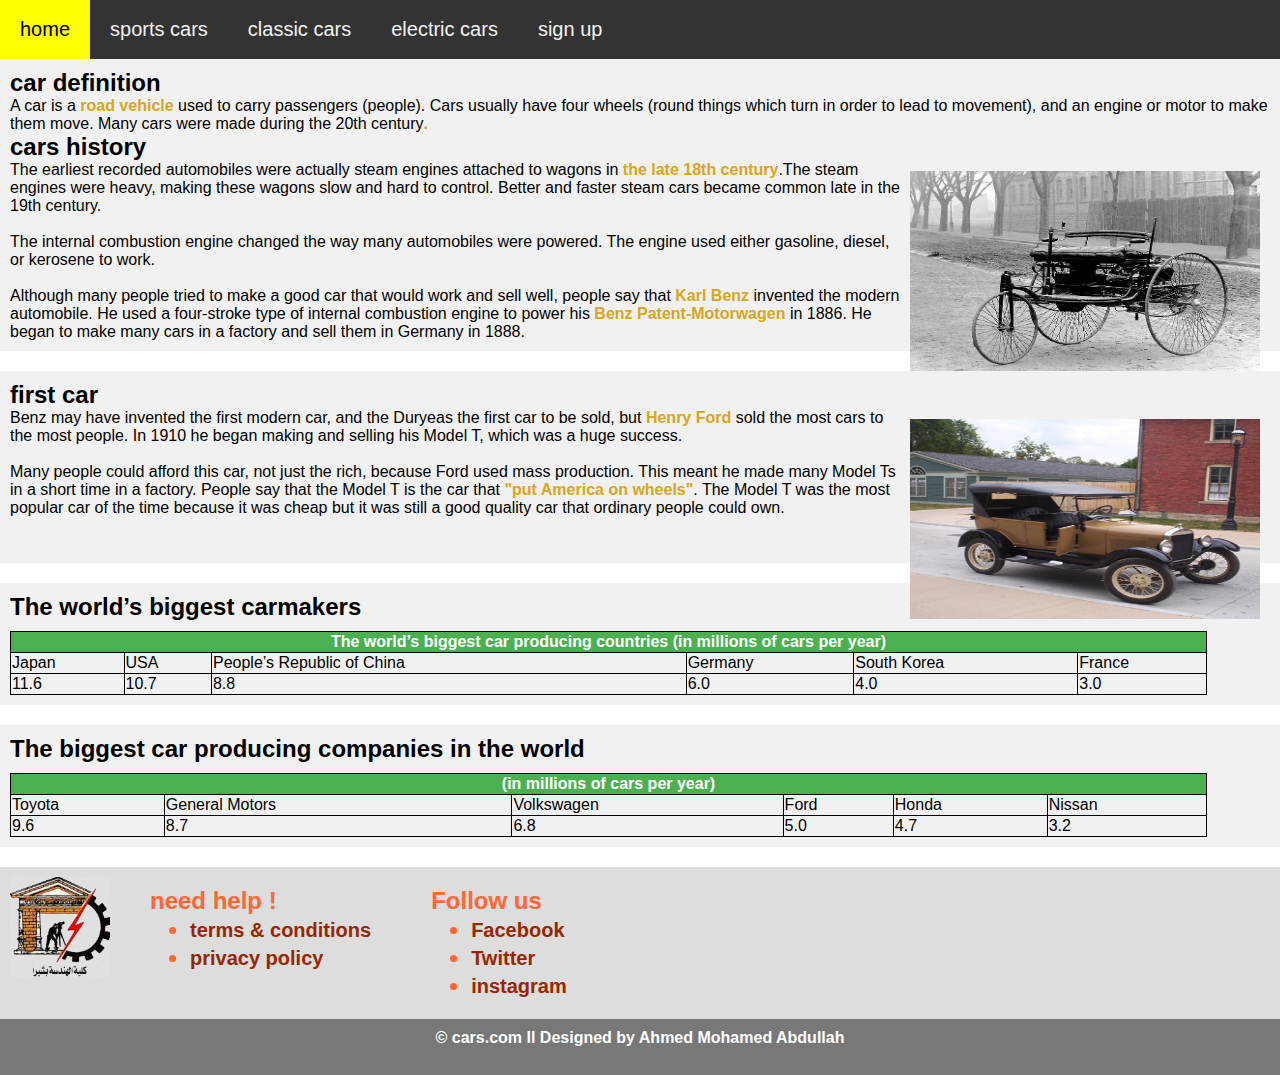
<file: index.html>
﻿
<!DOCTYPE html>
<html lang="en">
<head>
<title>cars</title>
<meta charset="utf-8">
<meta name="viewport" content="width=device-width, initial-scale=1">
 <link rel="stylesheet" href="ind.css"> 
</head>
<body>

<div class="topnav">
  <a class="active" href="index.html">home</a>
  <a href="sports.html">sports cars</a>
  <a href="classic.html">classic cars</a>
<a href="electric.html">electric cars</a> 
<a href="sign up.html">sign up</a> 
 

</div>

<div class="content">
  
  <div class= ind-his>
  <h2>car definition </h2>
<p>A car is a <span>road vehicle</span> used to carry passengers (people). Cars usually have four wheels 
(round things which turn in order to lead to movement), and an engine or motor to make them move. 
Many cars were made during the</span> 20th century<span>. </p>
<h2>cars history</h2>
<p>
<img src="his.png" >
The earliest recorded automobiles were actually steam engines attached to wagons in
 <span>the late 18th century</span>.The steam engines were heavy, making these wagons slow and hard
 to control. Better and faster steam cars became common late in the 19th century.
<br><br>
</p>
<p>The internal combustion engine changed the way many automobiles were powered.
 The engine used either gasoline, diesel, or kerosene to work. 
</p>
<br>
<p>Although many people tried to make a good car that would work and sell well, 
people say that <span>Karl Benz</span> invented the modern automobile. He used a four-stroke type
 of internal combustion engine to power his <span>Benz Patent-Motorwagen </span>in 1886. He began 
to make many cars in a factory and sell them in Germany in 1888.

</p>
</div>

</div>
<div class="cont2">
<h2>first car</h2>
<p>
<img src="ford.png" >
Benz may have invented the first modern car, and the Duryeas the first car to be 
sold, but<span> Henry Ford</span> sold the most cars to the most people. In 1910 he began making 
and selling his Model T, which was a huge success. 
</p>
<br>
<p>Many people could afford this car, not just the rich, because Ford used mass production. 
This meant he made many Model Ts in a short time in a factory. People say that the Model T is the
 car that<span> "put America on wheels"</span>. The Model T was the most popular car of the time because it was
 cheap but it was still a good quality car that ordinary people could own. 
<br><br><br>
</p>
</div>
<div class="cont2">
<h2 style="margin-bottom:10px;"> The world’s biggest carmakers  </h2>

 <table class="table" >
  <tr>
    <th colspan="6">The world’s biggest car producing countries
(in millions of cars per year) </th>
    
  </tr>
  <tr>
    <td>Japan </td>
    <td>USA </td>
    <td>People’s Republic of China </td>
   <td>Germany </td>
    <td>South Korea </td>
    <td>France </td>
</tr>
  
  <tr>
    <td>11.6</td>
    <td>10.7</td>
    <td>8.8</td>
    <td>6.0</td>
    <td>4.0</td>
    <td>3.0</td>
  </tr>
</table> 



</div>

<div class="cont2">
<h2 style="margin-bottom:10px;"> The biggest car producing companies in the world  </h2>

 <table class="table" >
  <tr>
    <th colspan="6">(in millions of cars per year) </th>
    
  </tr>
  <tr>
    <td>Toyota</td>
    <td>General Motors  </td>
    <td>Volkswagen </td>
   <td>Ford </td>
    <td>Honda  </td>
    <td>Nissan </td>
</tr>
  
  <tr>
    <td>9.6</td>
    <td>8.7</td>
    <td>6.8</td>
    <td>5.0</td>
    <td>4.7</td>
    <td>3.2</td>
  </tr>
</table> 



</div>


  
<div class="footer-cont">
    <img class="logo"src="logo.png" >

   <div class="footer-left">
      <h2>need help !<h2>
<ul>
    <li> <a href="#">terms &amp; conditions</a></li>
    <li><a href="#">privacy policy</a></li>
</ul>
   </div >
   <div class="footer-right">
     <h2>Follow us<h2>
   <ul>
<li><a href="#">Facebook</a></li>
   <li><a href="#">Twitter</a></li>
 <li><a href="#">instagram</a></li>
</ul>
    </div >
 <br><br><br><br><br><br><br><br>
</div>

<div class="footer-bottom"> 
<p>&copy; cars.com  ll Designed by Ahmed Mohamed Abdullah<br><br></p>
   </div>

</body>
</html>
</file>
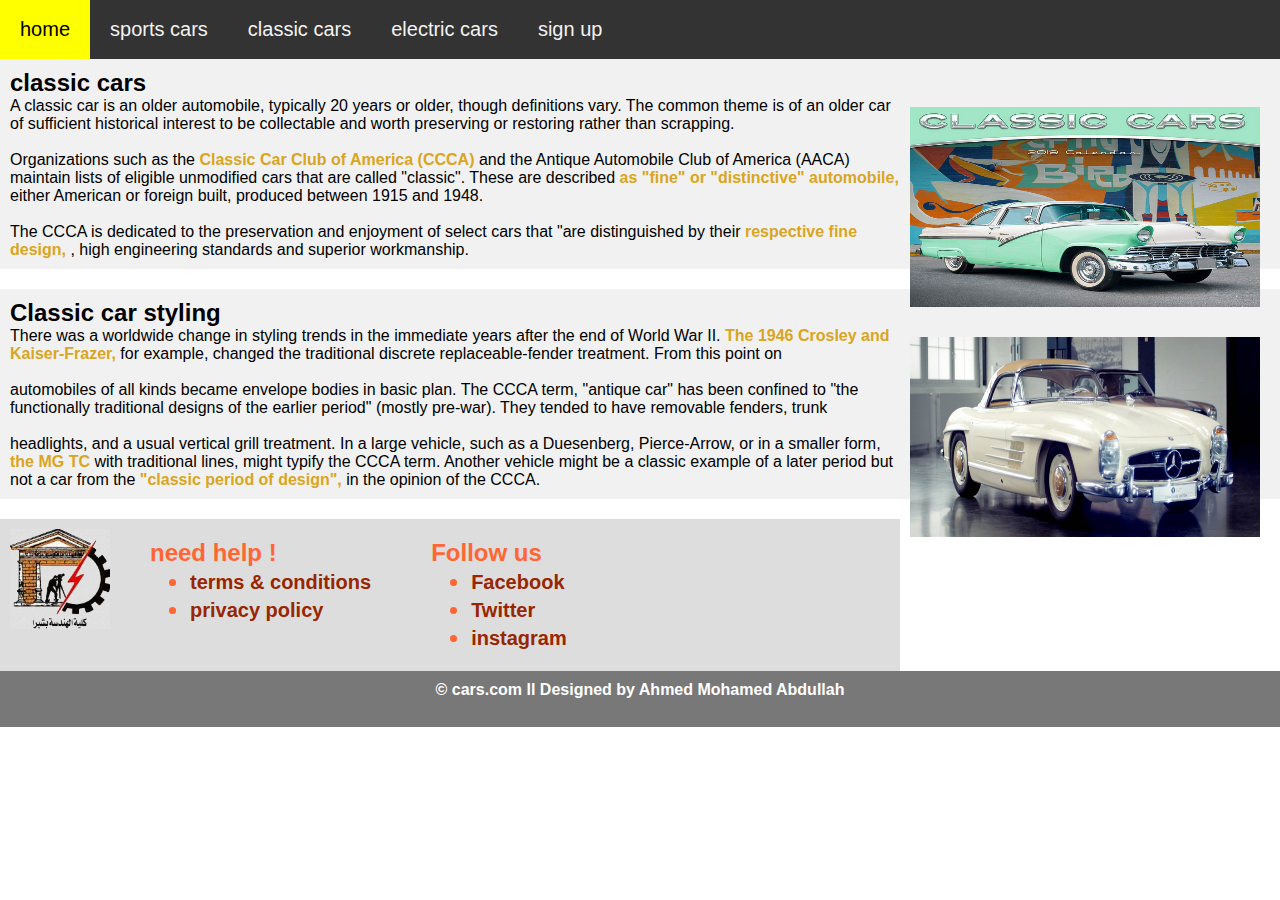
<file: classic.html>
﻿<!DOCTYPE html>
<html lang="en">
<head>
<title>cars</title>
<meta charset="utf-8">
<meta name="viewport" content="width=device-width, initial-scale=1">
 <link rel="stylesheet" href="ind.css"> 
</head>
<body>

<div class="topnav">
  <a class="active" href="index.html">home</a>
  <a href="sports.html">sports cars</a>
  <a href="classic.html">classic cars</a>
<a href="electric.html">electric cars</a> 
<a href="sign up.html">sign up</a> 
</div>




<div class="content">
  <h2>classic cars</h2>
<img src="clas1.png" >
  <p>A classic car is an older automobile, typically 20 years or older, though definitions vary.
 The common theme is of an older car of sufficient historical interest to be collectable and 
worth preserving or restoring rather than scrapping. 
</p>
<br>
<p>Organizations such as the<span> Classic Car Club of America (CCCA) </span> and the Antique Automobile Club 
of America (AACA) maintain lists of eligible unmodified cars that are called "classic". These are 
described <span>as "fine" or "distinctive" automobile,</span> either American or foreign built, produced between 1915 and 1948. 
</p>
<br>
<p>The CCCA is dedicated to the preservation and enjoyment of 
select cars that "are distinguished by their<span> respective fine design,</span> 
, high engineering standards and superior workmanship.
</p>
</div>

<div class="cont2">
<h2> Classic car styling</h2>
<img src="mers.png" >
<p>There was a worldwide change in styling trends in the immediate years
 after the end of World War II. <span>The 1946 Crosley and Kaiser-Frazer,</span> for example, changed the traditional discrete replaceable-fender treatment. From this point on
</p><br>

<p>automobiles of all kinds became envelope bodies in basic plan. The CCCA term, "antique car" has been confined to "the functionally traditional designs
 of the earlier period" (mostly pre-war). They tended to have removable fenders, trunk
</p><br>
<p> headlights, and a usual vertical grill treatment. In a large vehicle, such as a Duesenberg, Pierce-Arrow, or in a smaller form, <span>the MG TC </span>with traditional
 lines, might typify the CCCA term. Another vehicle might be a classic example of a later period but not a car from the <span>"classic period of design",</span> in the opinion of the CCCA.
</p>
</div>
<div class="footer-cont">
    <img class="logo"src="logo.png" >

   <div class="footer-left">
      <h2>need help !<h2>
<ul>
    <li> <a href="#">terms &amp; conditions</a></li>
    <li><a href="#">privacy policy</a></li>
</ul>
   </div >
   <div class="footer-right">
     <h2>Follow us<h2>
   <ul>
<li><a href="#">Facebook</a></li>
   <li><a href="#">Twitter</a></li>
 <li><a href="#">instagram</a></li>
</ul>
    </div >
 <br><br><br><br><br><br><br><br>
</div>

<div class="footer-bottom"> 
<p>&copy; cars.com  ll Designed by Ahmed Mohamed Abdullah<br><br></p>
   </div>

</body>
</html>
</file>
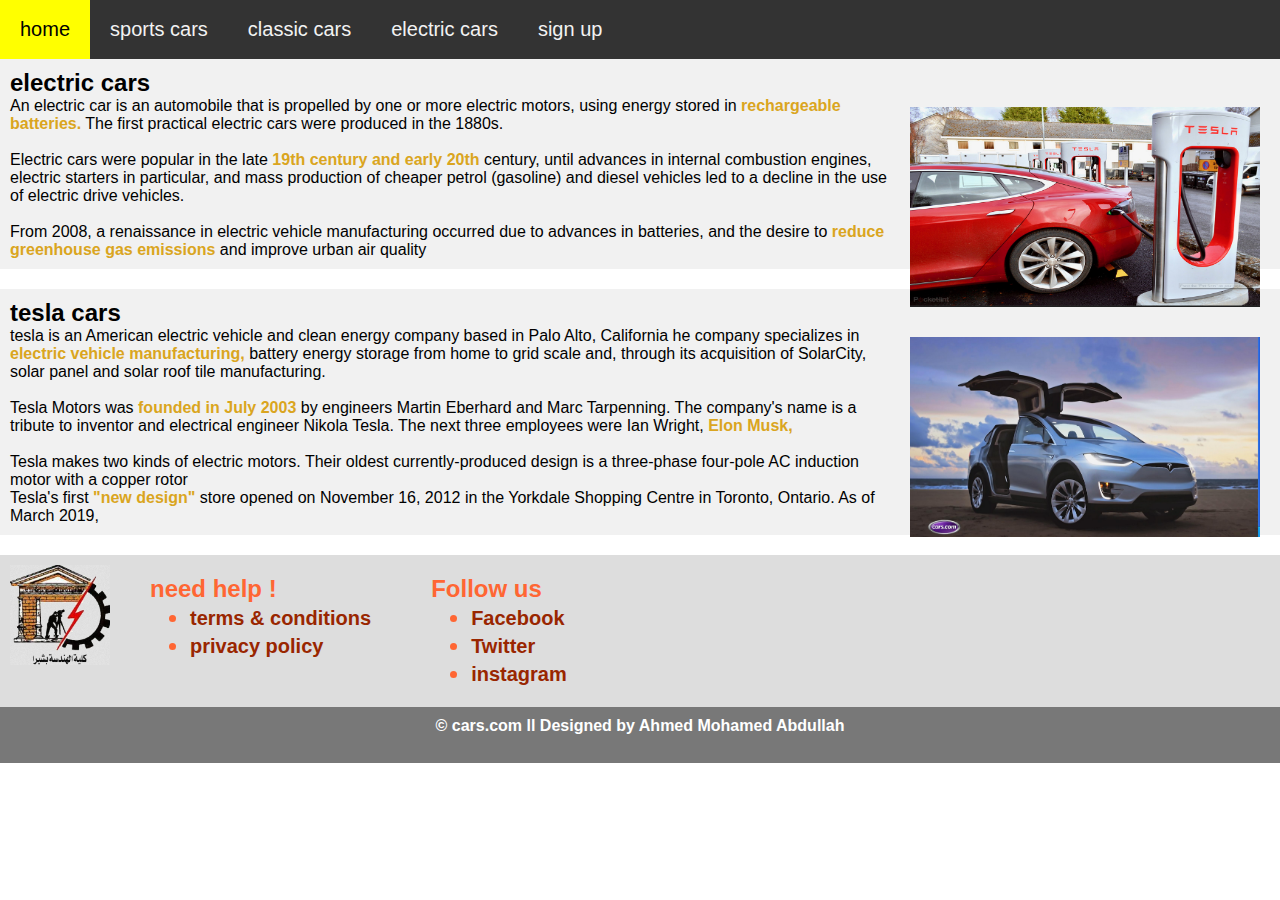
<file: electric.html>
﻿<!DOCTYPE html>
<html lang="en">
<head>
<title>cars</title>
<meta charset="utf-8">
<meta name="viewport" content="width=device-width, initial-scale=1">
 <link rel="stylesheet" href="ind.css"> 
</head>
<body>

<div class="topnav">
  <a class="active" href="index.html">home</a>
  <a href="sports.html">sports cars</a>
  <a href="classic.html">classic cars</a>
<a href="electric.html">electric cars</a> 
<a href="sign up.html">sign up</a> 
</div>


<div class="content">
  <h2>electric cars</h2>
<img src="tesla1.png" >
  <p>An electric car is an automobile that is propelled by one or more electric motors, using energy stored 
in <span>rechargeable batteries.</span> The first practical electric cars were produced in the 1880s.
</p><br>
<p>Electric cars were popular in the late <span>19th century and early 20th </span>century, until advances in internal combustion
 engines, electric starters in particular, and mass production of cheaper petrol (gasoline) and diesel vehicles 
led to a decline in the use of electric drive vehicles. 
</p><br>

<p>From 2008, a renaissance in electric vehicle manufacturing occurred due to advances in batteries,
 and the desire to<span> reduce greenhouse gas emissions </span>and improve urban air quality
</p>
</div>
<div class="cont2">
<h2>tesla cars </h2>
<img src="tesla2.png" >
<p>tesla is an American electric vehicle and clean energy company based in Palo Alto, California
he company specializes in <span>electric vehicle manufacturing,</span> battery energy storage
from home to grid scale and, through its acquisition of SolarCity, solar panel and solar roof tile manufacturing.
</p><br>

<p>Tesla Motors was<span> founded in July 2003 </span>by engineers Martin Eberhard and Marc Tarpenning. 
The company's name is a tribute to inventor and electrical engineer Nikola Tesla. The next three employees were
 Ian Wright,<span> Elon Musk,</span>
</p><br>
<p>Tesla makes two kinds of electric motors. Their oldest currently-produced design is a three-phase
 four-pole AC induction motor with a copper rotor

</p>
<p>Tesla's first<span> "new design"</span> store opened on November 16, 2012 in the Yorkdale Shopping Centre in Toronto, Ontario. As of March 2019, 
</p>

</div>

<div class="footer-cont">
    <img class="logo"src="logo.png" >

   <div class="footer-left">
      <h2>need help !<h2>
<ul>
    <li> <a href="#">terms &amp; conditions</a></li>
    <li><a href="#">privacy policy</a></li>
</ul>
   </div >
   <div class="footer-right">
     <h2>Follow us<h2>
   <ul>
<li><a href="#">Facebook</a></li>
   <li><a href="#">Twitter</a></li>
 <li><a href="#">instagram</a></li>
</ul>
    </div >
 <br><br><br><br><br><br><br><br>
</div>

<div class="footer-bottom"> 
<p>&copy; cars.com  ll Designed by Ahmed Mohamed Abdullah<br><br></p>
   </div>

</body>
</html>
</file>
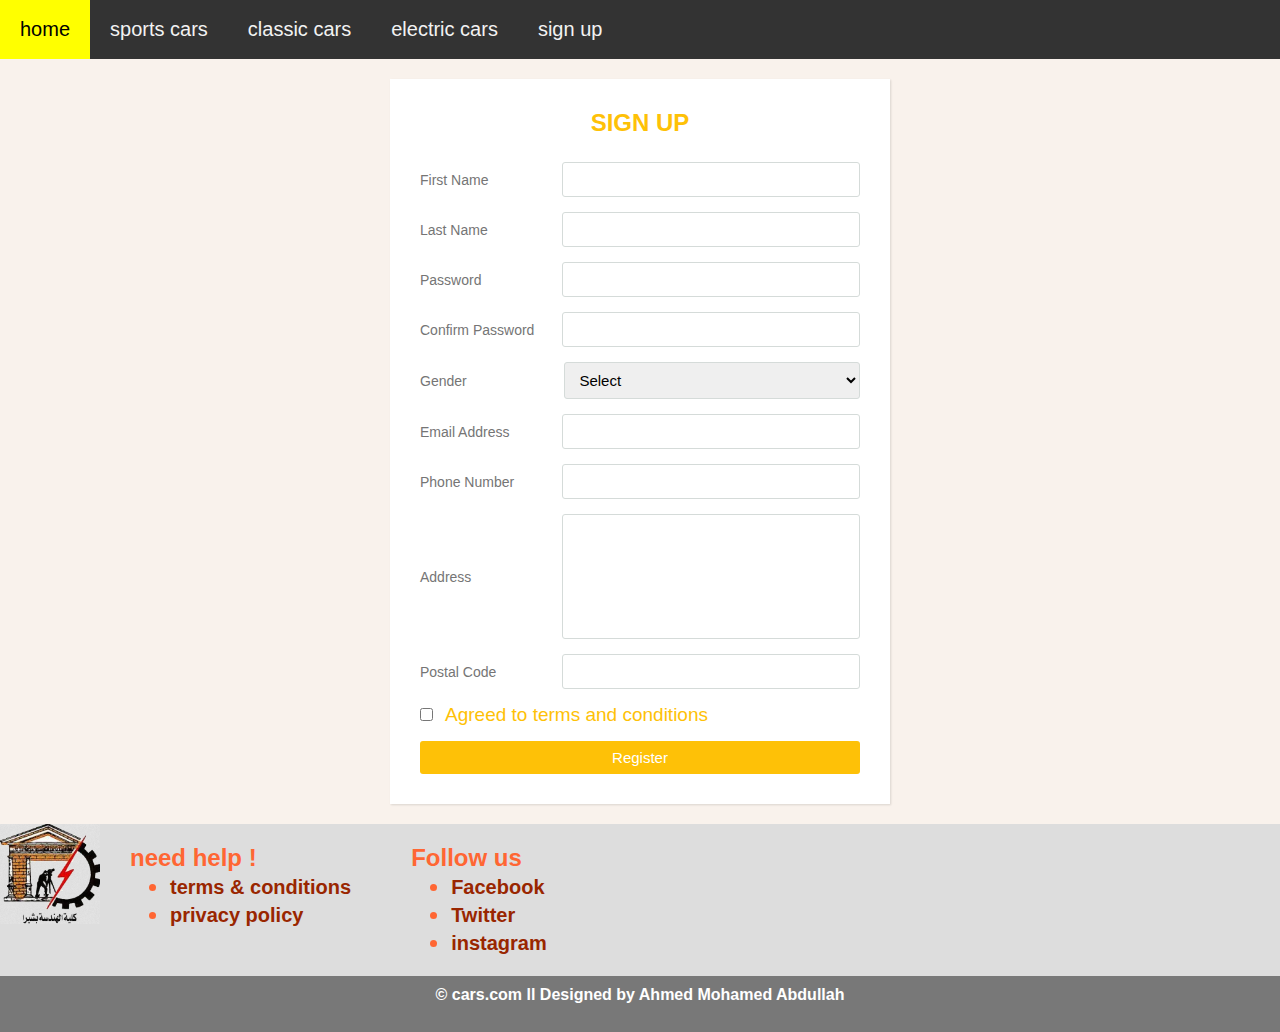
<file: sign up.html>
﻿<!DOCTYPE html>
<html lang="en">
<head>
<title>cars</title>
<meta charset="utf-8">
<meta name="viewport" content="width=device-width, initial-scale=1">
 <link rel="stylesheet" href="sign up cs.css"> 

<script>

function validateform() {
var paswd= /^(?=.*\d)(?=.*[A-Z])(?!.*\s).{8}$/;

if(val.value.match(paswd))
{
alert ("welcome to you on our cars site ");
 }
else{
alert(" password you entered is wrong ");
 }  

}


</script>
</head>
<body>

<div class="topnav">
  <a class="active" href="index.html">home</a>
  <a href="sports.html">sports cars</a>
  <a href="classic.html">classic cars</a>
<a href="electric.html">electric cars</a> 
<a href="sign up.html">sign up</a> 


</div>
<div class="all">

<form onsubmit="return validateform() "> 
<div class="wrapper">
    <div class="title">
      sign up
    </div>
    <div class="form" >
       <div class="inputfield">
          <label>First Name</label>
          <input type="text" class="input">
       </div>  
        <div class="inputfield">
          <label>Last Name</label>
          <input type="text" class="input">
       </div>  
       <div class="inputfield">
          

  <label>Password</label>
    
 <input type="password" class="input" id="val" pattern="[A-Z]{1}.{7}"  
   title="must be 8 char and first is capital"  >
 
 </div>  
    
  <div class="inputfield">
          <label>Confirm Password</label>
          <input type="password" class="input">
       </div> 
        <div class="inputfield">
          <label>Gender</label>
          <div class="custom_select">
            <select>
              <option value="">Select</option>
              <option value="male">Male</option>
              <option value="female">Female</option>
            </select>
          </div>
       </div> 
        <div class="inputfield">
          <label>Email Address</label>
          <input type="text" class="input">
       </div> 
      <div class="inputfield">
          <label>Phone Number</label>
          <input type="text" class="input">
       </div> 
      <div class="inputfield">
          <label>Address</label>
          <textarea class="textarea"></textarea>
       </div> 
      <div class="inputfield">
          <label>Postal Code</label>
          <input type="text" class="input">
       </div> 
      <div class="inputfield terms">
          <label class="check">
            <input type="checkbox">
            <span class="checkmark"></span>
          </label>
          <p>Agreed to terms and conditions</p>
       </div> 
      <div class="inputfield">
        <input type="submit" value="Register" class="btn">
      </div>
    </div>
</div>	

</form>

</div>





<div class="footer-cont">
    <img class="logo"src="logo.png" >

   <div class="footer-left">
      <h2>need help !<h2>
<ul>
    <li> <a href="#">terms &amp; conditions</a></li>
    <li><a href="#">privacy policy</a></li>
</ul>
   </div >
   <div class="footer-right">
     <h2>Follow us<h2>
   <ul>
<li><a href="#">Facebook</a></li>
   <li><a href="#">Twitter</a></li>
 <li><a href="#">instagram</a></li>
</ul>
    </div >
 <br><br><br><br><br><br><br><br>
</div>

<div class="footer-bottom"> 
<p>&copy; cars.com  ll Designed by Ahmed Mohamed Abdullah<br><br></p>
   </div>

</body>
</html>
</file>
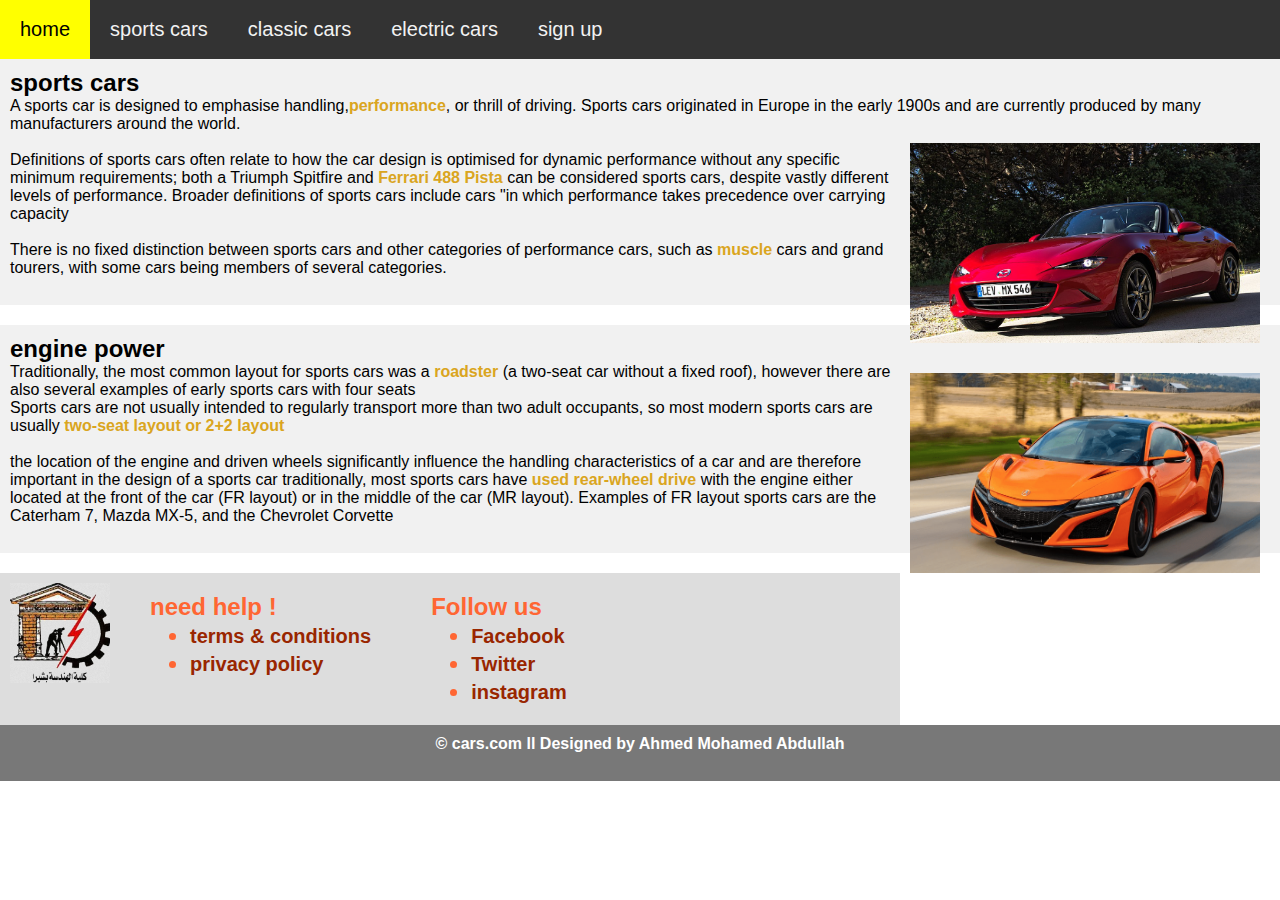
<file: sports.html>
﻿<!DOCTYPE html>
<html lang="en">
<head>
<title>cars</title>
<meta charset="utf-8">
<meta name="viewport" content="width=device-width, initial-scale=1">
 <link rel="stylesheet" href="ind.css"> 
</head>
<body>

<div class="topnav">
  <a class="active" href="index.html">home</a>
  <a href="sports.html">sports cars</a>
  <a href="classic.html">classic cars</a>
<a href="electric.html">electric cars</a> 
<a href="sign up.html">sign up</a> 
</div>



<div class="content">
  <h2>sports cars</h2>
  <p>A sports car is designed to emphasise handling,<span>performance</span>, or thrill of driving. Sports cars originated in Europe
 in the early 1900s and are currently produced by many manufacturers around the world.
</p>
<img src="maz.png" >
<br><p>Definitions of sports cars often relate to how the car design is optimised for dynamic performance
without any specific minimum requirements; both a Triumph Spitfire and<span> Ferrari 488 Pista </span>can be considered sports cars, 
despite vastly different levels of performance. Broader definitions of sports cars include cars "in which performance takes
 precedence over carrying capacity
</p> <br>
<p>There is no fixed distinction between sports cars and other categories of performance cars, such as<span> muscle</span> cars and 
grand tourers, with some cars being members of several categories.

</p>

 <br>
</div>
<div class="cont2">
<h2>engine power </h2>
<img src="orange car.png" >
<p>
Traditionally, the most common layout for sports cars was a<span> roadster</span> (a two-seat car without a fixed roof),
however there are also several examples of early sports cars with four seats
</p>
<p>Sports cars are not usually intended to regularly transport more than two adult occupants, so most modern sports cars 
are usually<span> two-seat layout or 2+2 layout </span>
</p>
<br>
<p>the location of the engine and driven wheels significantly influence the handling characteristics of a car and 
are therefore important in the design of a sports car
traditionally, most sports cars have<span> used rear-wheel drive </span>with the engine either located at the front of the car (FR layout) or 
in the middle of the car (MR layout). Examples of FR layout sports cars are the Caterham 7, Mazda MX-5, and the Chevrolet Corvette
</p><br>
</div>


<div class="footer-cont">
    <img class="logo"src="logo.png" >

   <div class="footer-left">
      <h2>need help !<h2>
<ul>
    <li> <a href="#">terms &amp; conditions</a></li>
    <li><a href="#">privacy policy</a></li>
</ul>
   </div >
   <div class="footer-right">
     <h2>Follow us<h2>
   <ul>
<li><a href="#">Facebook</a></li>
   <li><a href="#">Twitter</a></li>
 <li><a href="#">instagram</a></li>
</ul>
    </div >
 <br><br><br><br><br><br><br><br>
</div>

<div class="footer-bottom"> 
<p>&copy; cars.com  ll Designed by Ahmed Mohamed Abdullah<br><br></p>
   </div>

</body>
</html>
</file>
<file: ind.css>
﻿
* {
  box-sizing: border-box;
  font-family: Arial, Helvetica, sans-serif;
  margin:0;

}

body {
  margin: 0;
  font-family: Arial, Helvetica, sans-serif;
}


.topnav {
  overflow: hidden;
  background-color: #333;
}


.topnav a {
  float: left;
  display: block;
 font-size:20px;
 color: #f2f2f2;
  text-align: center;
  padding: 18px 20px;
  text-decoration: none;
}


.topnav a:hover {
  background-color: #ddd;
  color: black;
}
.topnav a.active {
  background-color: yellow;
  color: black;
}

/* Style the content */
.content {
  background-color:#f1f1f1 ;
  padding: 10px;
  
}

.cont2{
margin-top:20px;
padding: 10px;
background-color:#f1f1f1 ;
margin-bottom:20px;
}
img{
float:right;
width:350px;
height:200px;
margin:10px;
}
/*h2{
text-align:center;
}*/
table{
 border-collapse: collapse;
 width: 95%;

}
th {
  background-color: #4CAF50;
  color: white;
}


table, th, td {
  border: 1px solid black;
}

span{
color:goldenrod;
font-weight: bold;
}

/* Style the footer */

 
.footer-cont{
background-color:#ddd;
overflow:hidden;
}
.footer-bottom{
padding: 10px;
 background-color:#787878;
 color:white;
text-align: center;
font-weight: bold;
}

.logo{

width:100px;
height:100px;
float:left;
 display:block;
}
.footer-left {
    
    color:#ff6633;
 padding:20px 30px 20px 30px;
float:left;
 display:block;
}
.footer-right {
    
   color:#ff6633; 
  padding:20px 30px 20px 30px;
float:left;
 display:block;
}
.footer-left a{
color:#992600;
font-size:20px;
}

.footer-right a{
color: #992600;
font-size:20px;

}
a:link {
  text-decoration: none;
}
a:hover {
  color:#ff7733;
}
</file>
<file: sign up cs.css>
﻿* {
  box-sizing: border-box;
  font-family: Arial, Helvetica, sans-serif;
  margin:0;

}

body {
  margin: 0;
  font-family: Arial, Helvetica, sans-serif;
  background-color: #f9f2ec ;

}


.topnav {
  overflow: hidden;
  background-color: #333;
}


.topnav a {
  float: left;
  display: block;
 font-size:20px;
 color: #f2f2f2;
  text-align: center;
  padding: 18px 20px;
  text-decoration: none;
}


.topnav a:hover {
  background-color: #ddd;
  color: black;
}
.topnav a.active {
  background-color: yellow;
  color: black;
}




.wrapper{
  max-width: 500px;
  width: 100%;
  background: #fff;
  margin: 20px auto;
  box-shadow: 1px 1px 2px rgba(0,0,0,0.125);
  padding: 30px;
}

.wrapper .title{
  font-size: 24px;
  font-weight: 700;
  margin-bottom: 25px;
  color: #fec107;
  text-transform: uppercase;
  text-align: center;
}

.wrapper .form{
  width: 100%;
}

.wrapper .form .inputfield{
  margin-bottom: 15px;
  display: flex;
  align-items: center;
}

.wrapper .form .inputfield label{
   width: 200px;
   color: #757575;
   margin-right: 10px;
  font-size: 14px;
}

.wrapper .form .inputfield .input,
.wrapper .form .inputfield .textarea{
  width: 100%;
  outline: none;
  border: 1px solid #d5dbd9;
  font-size: 15px;
  padding: 8px 10px;
  border-radius: 3px;
 
}

.wrapper .form .inputfield .textarea{
  width: 100%;
  height: 125px;
  resize: none;
}

.wrapper .form .inputfield .custom_select{
  position: relative;
  width: 100%;
  height: 37px;
}



.wrapper .form .inputfield .custom_select select{
  
  width: 100%;
  height: 100%;
  border: 0px;
  padding: 8px 10px;
  font-size: 15px;
  border: 1px solid #d5dbd9;
  border-radius: 3px;
}


.wrapper .form .inputfield .input:focus,
.wrapper .form .inputfield .textarea:focus,
.wrapper .form .inputfield .custom_select select:focus{
  border: 1px solid #fec107;
}

.wrapper .form .inputfield p{
   font-size: 19px;
   color: #fec107;
}
.wrapper .form .inputfield .check{
  width: 15px;
  height: 15px;
  position: relative;
  display: block;
  cursor: pointer;
}


.wrapper .form .inputfield .btn{
  width: 100%;
   padding: 8px 10px;
  font-size: 15px; 
  border: 0px;
  background:  #fec107;
  color: #fff;
  cursor: pointer;
  border-radius: 3px;
  outline: none;
}

.wrapper .form .inputfield .btn:hover{
  background: #ffd658;
}

.wrapper .form .inputfield:last-child{
  margin-bottom: 0;
}

@media (max-width:420px) {
  .wrapper .form .inputfield{
    flex-direction: column;
    align-items: flex-start;
  }
  .wrapper .form .inputfield label{
    margin-bottom: 5px;
  }
  .wrapper .form .inputfield.terms{
    flex-direction: row;
  }
}





.footer-cont{
background-color:#ddd;
overflow:hidden;
}
.footer-bottom{
padding: 10px;
 background-color:#787878;
 color:white;
text-align: center;
font-weight: bold;
}

.logo{

width:100px;
height:100px;
float:left;
 display:block;
}
.footer-left {
    
    color:#ff6633;
 padding:20px 30px 20px 30px;
float:left;
 display:block;
}
.footer-right {
    
   color:#ff6633; 
  padding:20px 30px 20px 30px;
float:left;
 display:block;
}
.footer-left a{
color:#992600;
font-size:20px;
}

.footer-right a{
color: #992600;
font-size:20px;

}
a:link {
  text-decoration: none;
}
a:hover {
  color:#ff7733;
}
</file>
